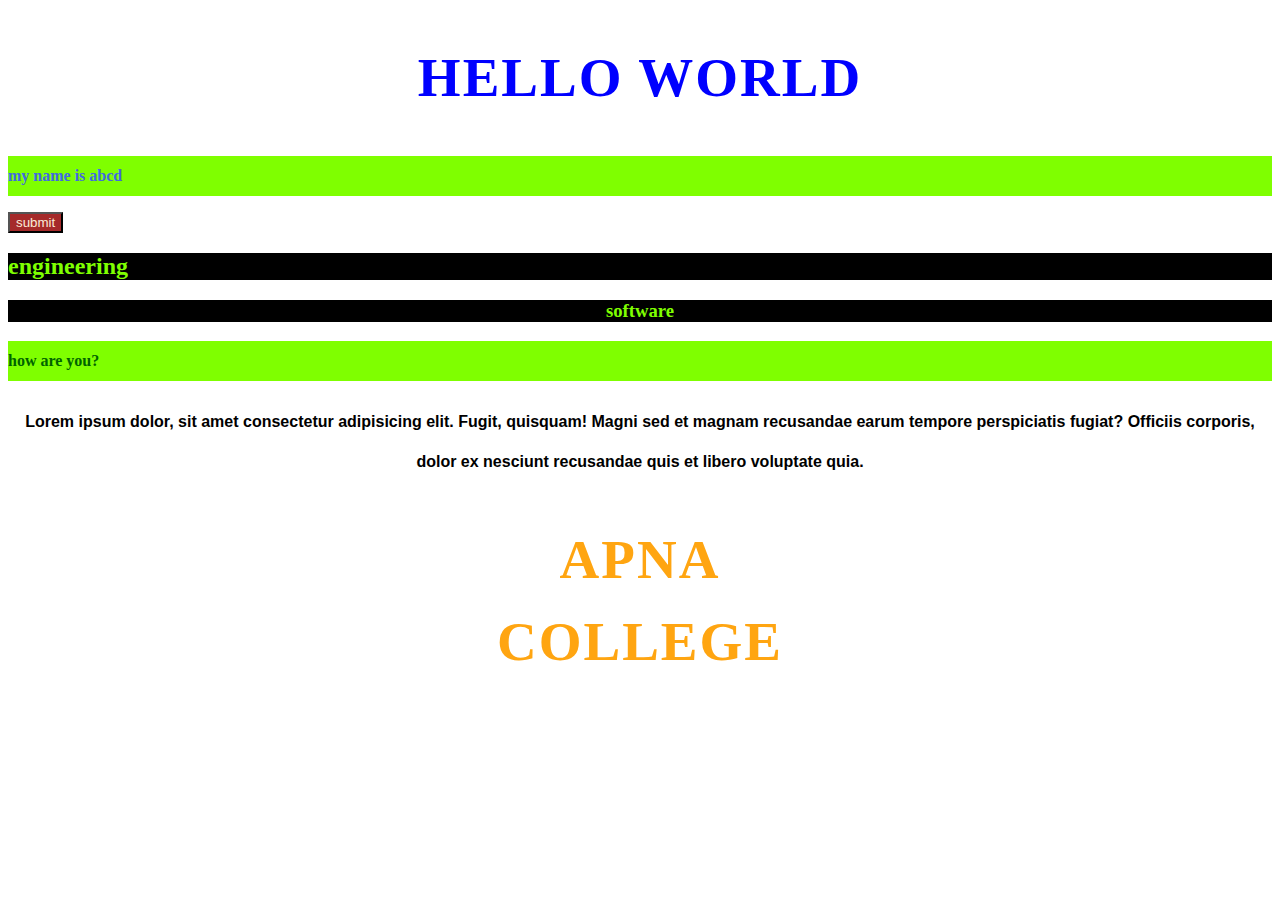
<file: CSS/index.html>
<!DOCTYPE html>
<html lang="en">
<head>
    <meta charset="UTF-8">
    <meta name="viewport" content="width=device-width, initial-scale=1.0">
    <title>CSS</title>
    <style>
        h2{
            color: chartreuse;
            background-color: black;
        }
    </style>
    <link rel="stylesheet" href="index.css">
</head>
<body>
    <h1 style="color: blue;">Hello World</h1>
    <p style="color: royalblue;">my name is abcd</p>
    <button style="background-color: brown; color: antiquewhite;">submit</button>

    <h2>engineering</h2>

    <h3>software</h3>
    <p>how are you?</p>

    <h4>Lorem ipsum dolor, sit amet consectetur adipisicing elit. Fugit, quisquam! Magni sed et magnam recusandae earum tempore perspiciatis fugiat? Officiis corporis, dolor ex nesciunt recusandae quis et libero voluptate quia.</h4>

    <h1>Apna <br>College</h1>
</body>
</html>
</file>
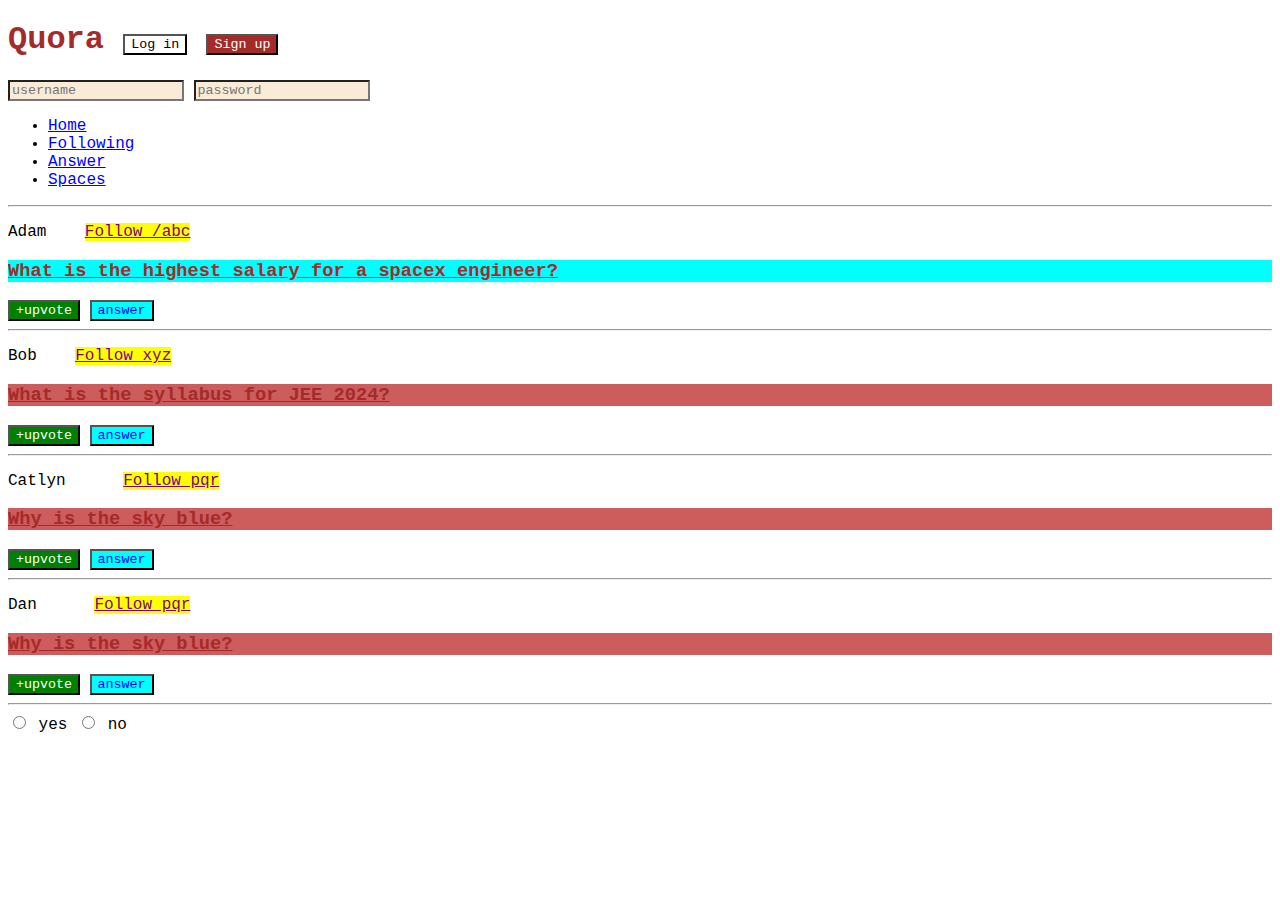
<file: CSS/index2.html>
<!DOCTYPE html>
<html lang="en">
  <head>
    <meta charset="UTF-8" />
    <meta http-equiv="X-UA-Compatible" content="IE=edge" />
    <meta name="viewport" content="width=device-width, initial-scale=1.0" />
    <link rel="stylesheet" href="index2.css">
    <title>CSS Chapter2</title>
  </head>
  <body>
    <header>
        <h1>Quora 
            <button id="login">Log in</button>
            <button id="signup">Sign up</button>
        </h1>
        <div>
            <input type="text" placeholder="username">
            <input type="password" placeholder="password">
        </div>
        <nav>
            <ul>
                <li><a href="/home">Home</a></li>
                <li><a href="/following">Following</a></li>
                <li><a href="/answer">Answer</a></li>
                <li><a href="/spaces">Spaces</a></li>
            </ul>
        </nav>
        <hr>
    </header>
    <main>
        <p>
        Adam &nbsp;&nbsp;
        <a class="follow" href="/adam">Follow /abc</a></span>
        </p>
        <h3 style="background-color: aqua;">What is the highest salary for a spacex engineer?</h3>
        <span>
            <button class="upvote">+upvote</button>
            <button>answer</button>
        </span>
        <hr />

        <p>
        Bob &nbsp;&nbsp;
        <a class="follow" href="/bob">Follow xyz</a>
        </p>
        <h3>What is the syllabus for JEE 2024?</h3>
        <span>
            <button class="upvote">+upvote</button>
            <button>answer</button>
        </span>
        <hr />

        <p>
        Catlyn &nbsp;&nbsp;&nbsp;&nbsp;
        <a class="follow" href="/catlyn">Follow pqr</a>
        </p>
        <h3>Why is the sky blue?</h3>
        <span>
            <button class="upvote">+upvote</button>
            <button>answer</button>
        </span>
        <hr />

        <p>
            Dan &nbsp;&nbsp;&nbsp;&nbsp;
            <a class="follow" href="/dan">Follow pqr</a>
            </p>
            <h3>Why is the sky blue?</h3>
            <span>
                <button class="upvote">+upvote</button>
                <button>answer</button>
            </span>
            <hr />
    </main>
    <div>
        <input type="radio" id="yes" name="agree">
        <label for="yes">yes</label>
        <input type="radio" id="no" name="agree">
        <label for="no">no</label>
    </div>
  </body>
</html>
</file>
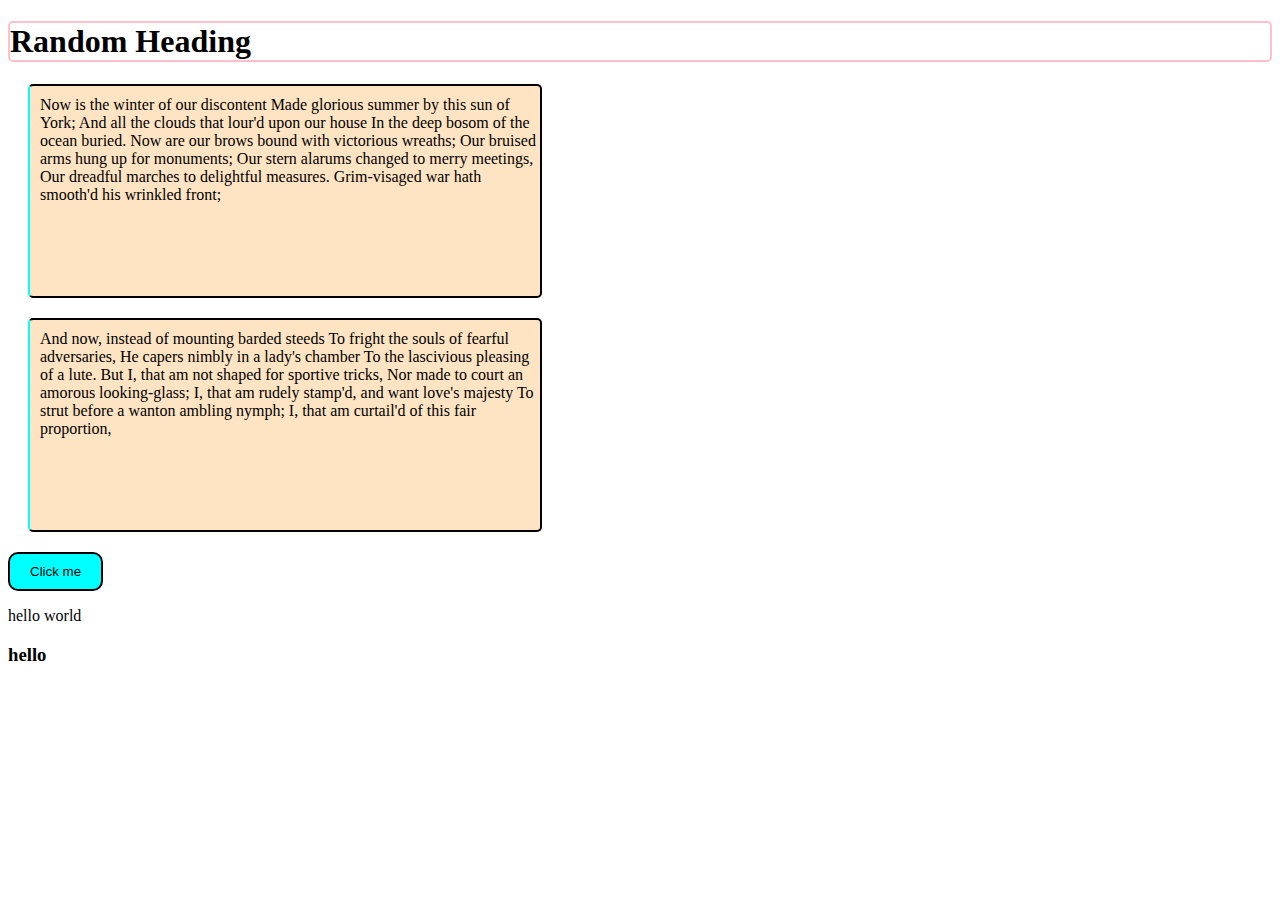
<file: CSS/index3.html>
<!DOCTYPE html>
<html lang="en">
  <head>
    <meta charset="UTF-8" />
    <meta http-equiv="X-UA-Compatible" content="IE=edge" />
    <meta name="viewport" content="width=device-width, initial-scale=1.0" />
    <title>CSS</title>
    <link rel="stylesheet" href="index3.css" />
  </head>
  <body>
    <h1>Random Heading</h1>
    
    <div>
      Now is the winter of our discontent Made glorious summer by this sun of
      York; And all the clouds that lour'd upon our house In the deep bosom of
      the ocean buried. Now are our brows bound with victorious wreaths; Our
      bruised arms hung up for monuments; Our stern alarums changed to merry
      meetings, Our dreadful marches to delightful measures. Grim-visaged war
      hath smooth'd his wrinkled front;
    </div>

    <div>
      And now, instead of mounting barded steeds To fright the souls of fearful
      adversaries, He capers nimbly in a lady's chamber To the lascivious
      pleasing of a lute. But I, that am not shaped for sportive tricks, Nor
      made to court an amorous looking-glass; I, that am rudely stamp'd, and
      want love's majesty To strut before a wanton ambling nymph; I, that am
      curtail'd of this fair proportion,
    </div>

    <button>Click me</button>

    <p>hello world</p>

    <h3>hello</h3>
  </body>
</html>
</file>
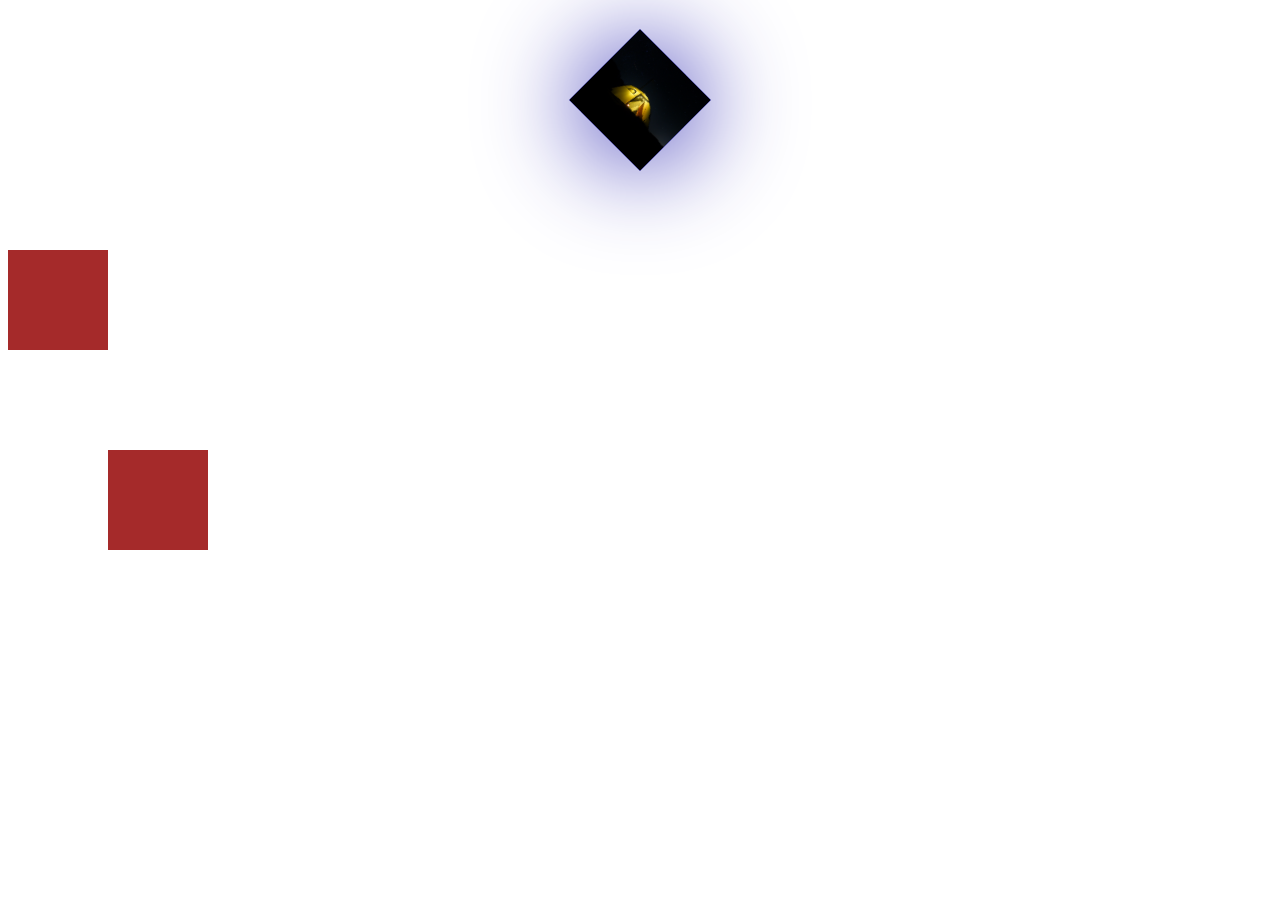
<file: CSS/index4.html>
<!DOCTYPE html>
<html lang="en">
<head>
    <meta charset="UTF-8">
    <meta name="viewport" content="width=device-width, initial-scale=1.0">
    <title>CSS Transtions</title>
    <link rel="stylesheet" href="index4.css">
</head>
<body>
    <div id="trans"></div>

    <div id="card"></div>

    <div id="static"></div>

    <div id="relative"></div>
</body>
</html>
</file>
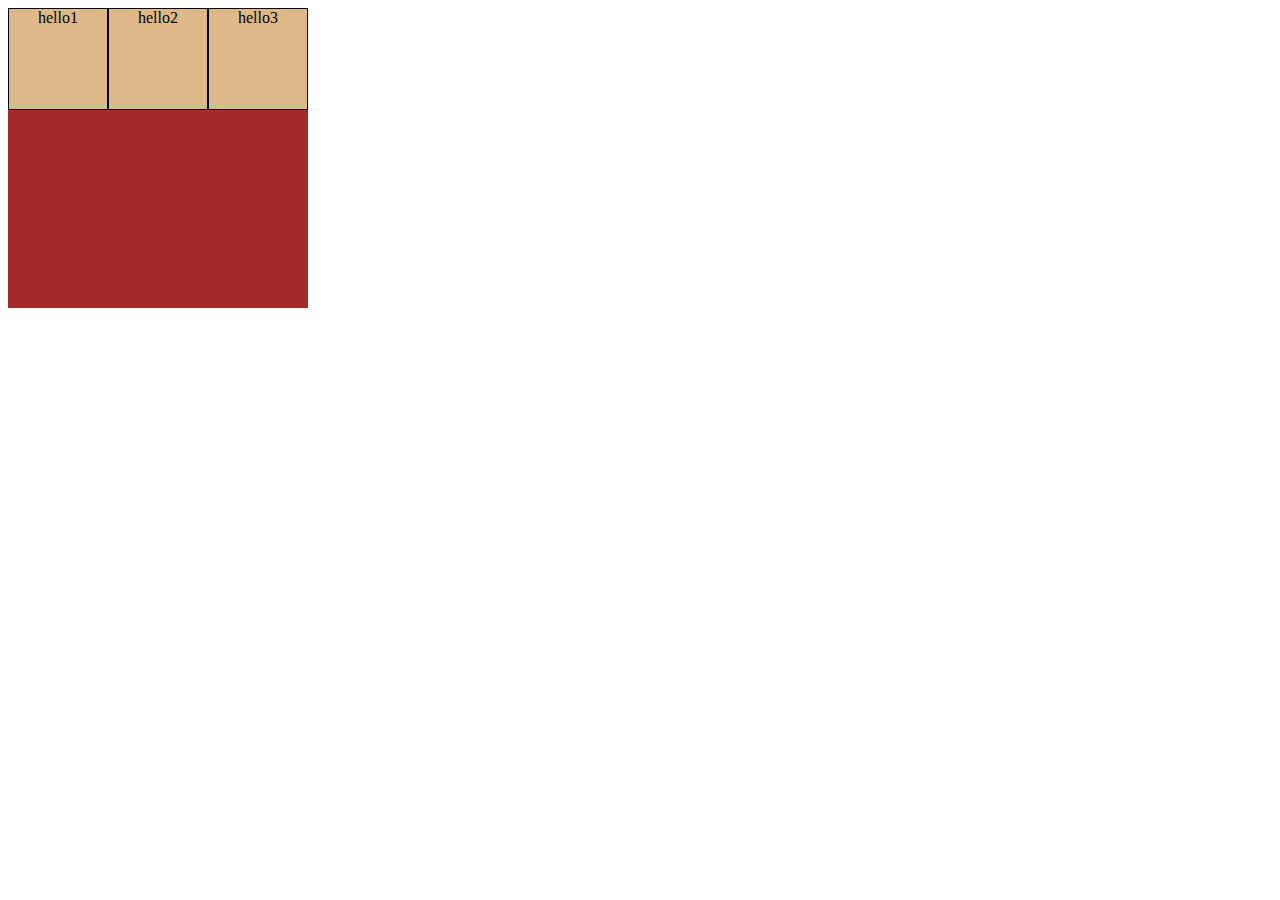
<file: CSS/index5.html>
<!DOCTYPE html>
<html lang="en">
<head>
    <meta charset="UTF-8">
    <meta name="viewport" content="width=device-width, initial-scale=1.0">
    <title>CSS Flexbox</title>
    <link rel="stylesheet" href="index5.css">
</head>
<body>
    <div id="container">
        <div>hello1</div>
        <div>hello2</div>
        <div>hello3</div>
    </div>
</body>
</html>
</file>
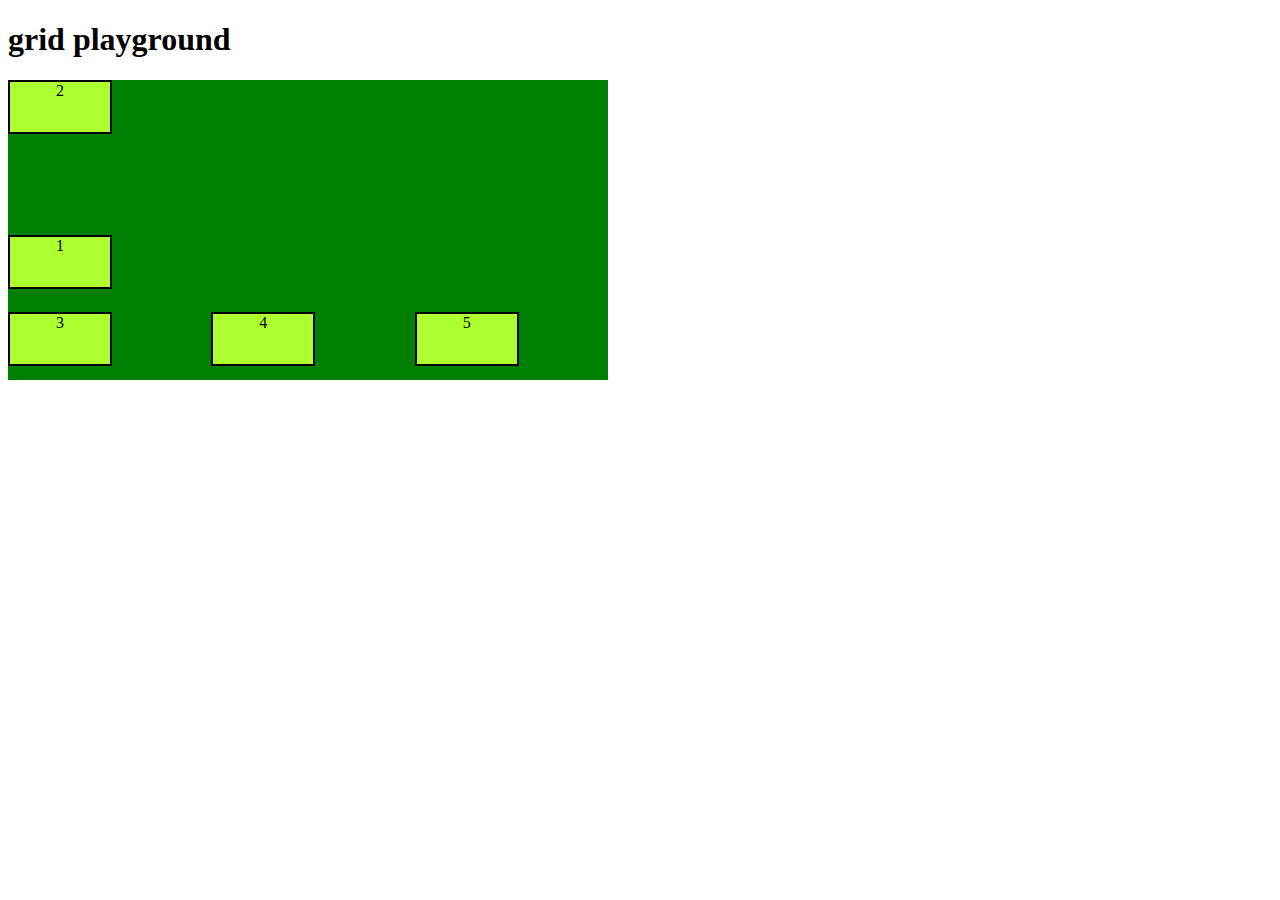
<file: CSS/index6.html>
<!DOCTYPE html>
<html lang="en">
<head>
    <meta charset="UTF-8">
    <meta name="viewport" content="width=device-width, initial-scale=1.0">
    <title>CSS Grid</title>
    <link rel="stylesheet" href="index6.css">
</head>
<body>
    <h1>grid playground</h1>
    <div class="container">
        <div class="items one">1</div>
        <div class="items two">2</div>
        <div class="items">3</div>
        <div class="items">4</div>
        <div class="items">5</div>
    </div>
</body>
</html>
</file>
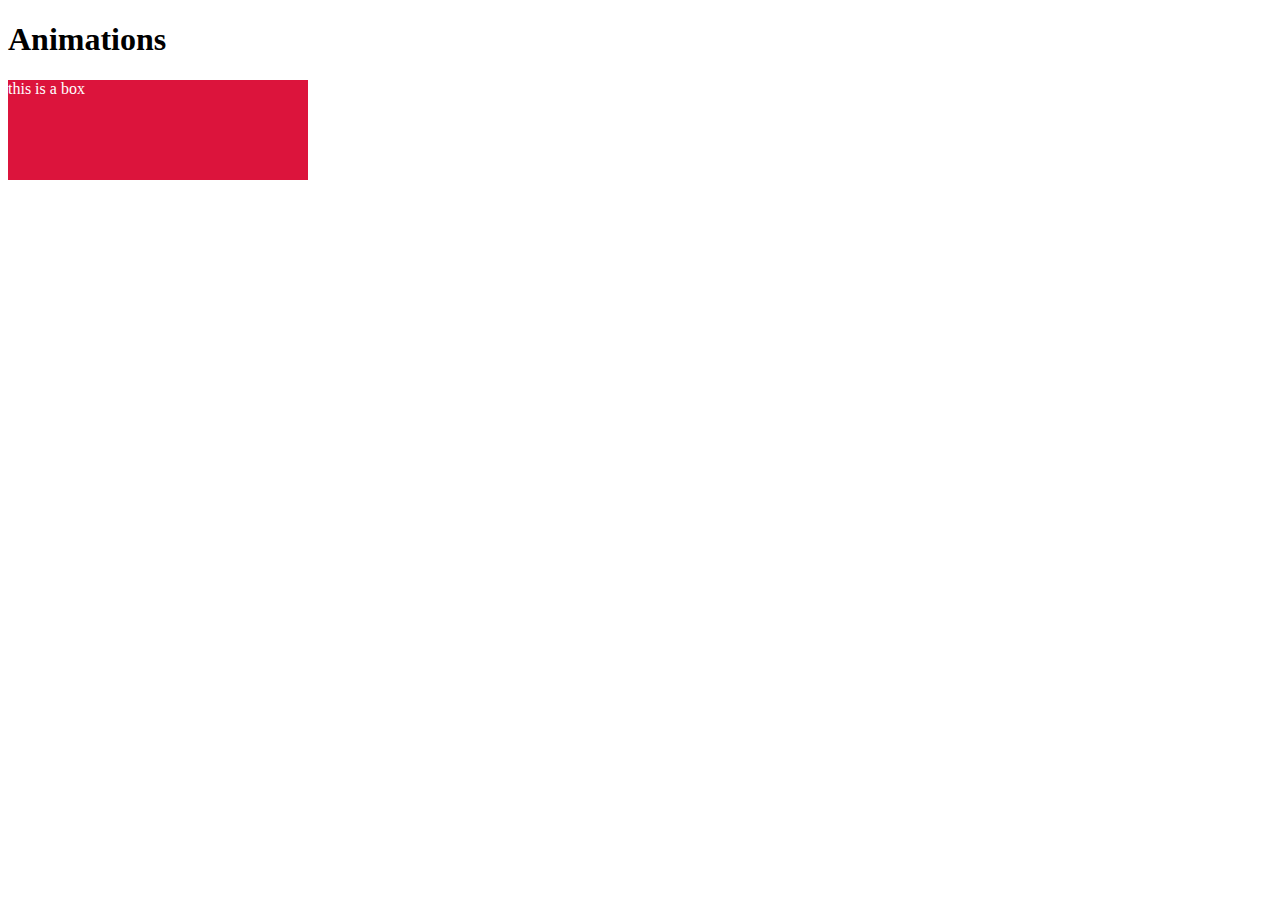
<file: CSS/index7.html>
<!DOCTYPE html>
<html lang="en">
<head>
    <meta charset="UTF-8">
    <meta name="viewport" content="width=device-width, initial-scale=1.0">
    <title>CSS Animation</title>
    <link rel="stylesheet" href="index7.css">
</head>
<body>
    <h1>Animations</h1>
    <div class="box">this is a box</div>
</body>
</html>
</file>
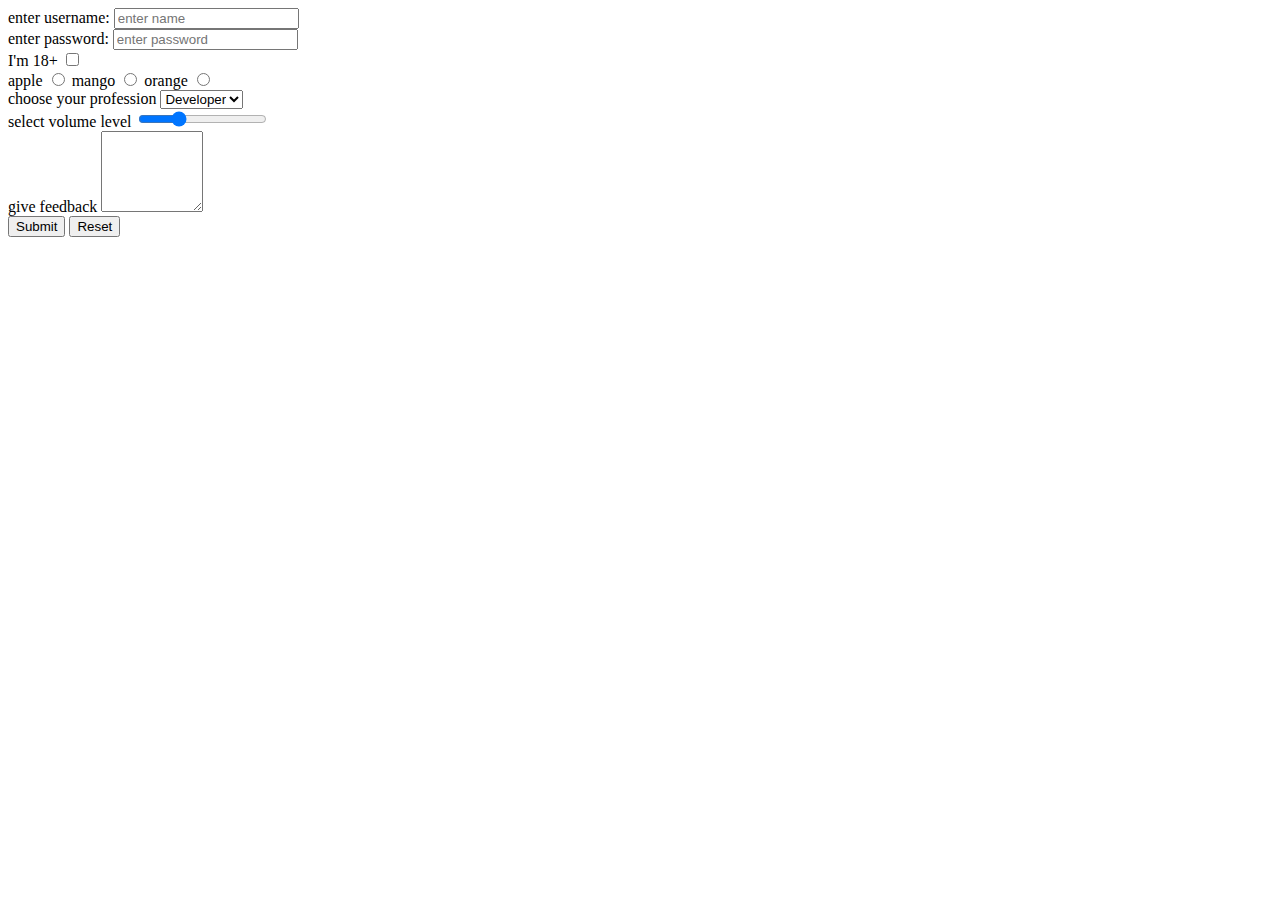
<file: HTML/forms.html>
<!DOCTYPE html>
<html lang="en">
<head>
    <meta charset="UTF-8">
    <meta name="viewport" content="width=device-width, initial-scale=1.0">
    <title>forms in html</title>
</head>
<body>
    <form action="/action">
        <div>
            <label for="username">enter username: </label>
            <input type="text" id="username" placeholder="enter name" name="username"/>
        </div>
        <div>
            <label for="password">enter password: </label>
            <input type="password" id="password" placeholder="enter password" name="password"/>
        </div>
        <div>
            <label for="age">I'm 18+ </label>
            <input type="checkbox" id="age" name="age"/>
        </div>
        <div>
            <label for="apple">apple</label>
            <input type="radio" id="apple" name="fruit" value="apple"/>
            <label for="mango">mango</label>
            <input type="radio" id="mango" name="fruit" value="mango"/>
            <label for="orange">orange</label>
            <input type="radio" id="orange" name="fruit" value="orange"/>
        </div>
        <div>
            choose your profession
            <select name="profession" id="profession">
                <option value="stu">Student</option>
                <option value="dev" selected>Developer</option>
            </select>
        </div>
        <div>
            <label for="volume">select volume level</label>
            <input type="range" min="0" max="100" name="vol" id="volume" step="10" value="30">
        </div>
        <div>
            <label for="feedback">give feedback</label>
            <textarea name="feedback" id="feedback" rows="5" cols="10" placeholder="enter feedback">      
            </textarea>
        </div>
        <button type="submit">Submit</button>
        <button type="reset">Reset</button>
    </form> 
</body>
</html>
</file>
<file: CSS/index.css>
h3{
    color: chartreuse;
    background-color: black;
    text-align: center;
}

p{
    color: darkgreen;
    background-color: chartreuse;
    font-weight: 800;
    line-height: 2.5;
}

h4{
    text-align: center;
    line-height: 2.5;
    font-family: 'Lucida Sans', 'Lucida Sans Regular', 'Lucida Grande', 'Lucida Sans Unicode', Geneva, Verdana, sans-serif;
}

h1{
    font-family: league spartan;
    color: #ffa511;
    text-align: center;
    font-weight: 900;
    font-size: 55px;
    letter-spacing: 2px;
    line-height: 1.5;
    text-decoration: teal double;
    text-transform: uppercase;
}
</file>
<file: CSS/index2.css>
*{
    font-family:'Courier New', Courier, monospace; 
}

h1, h3{
    color: brown;
}

#login{
    background-color: white;

}

#signup{
    background-color: brown;
    color: white;
}

.upvote{
    background-color: green;
    color: white;
}

/*descendant selector*/
p a{
    color: purple;
    background-color: yellow;
}

nav ul li a{
    color: blue;
}
/*sibling combinator*/
p+h3{
    text-decoration: underline;
}

.upvote+button{
    background-color: aqua;
    color: blue;
}
/*child combinator*/
div>input{
    background-color: antiquewhite;
    color: black;
}
/*attribute selector*/
input[type="text"]{
    color: red;
}

input[type="password"]{
    color: green;
}
/*pseudo class*/
button:hover{
    background-color: black;
    color: wheat;
}

h3:hover{
    text-decoration: overline;
}

button:active{
    color: chocolate;
}

input[type="radio"]:checked+label{
    color: red;
    font-weight: 800;
}

h3{
    background-color: cornflowerblue;
}

h3{
    background-color: indianred;
}
</file>
<file: CSS/index3.css>
div{
    height: 200px;
    width: 500px;
    background-color: bisque;
    /* border-width: 2px;
    border-style: solid;
    border-color: black; */
    border: 2px solid black;    /*border shorthand*/
    border-left-color: aqua;
    border-radius: 5px;
    padding-top: 10px;
    padding-left: 10px;
    margin-bottom: 20px;
    margin-left: 20px;
}

h1{
    border: 2px solid pink;
    border-radius: 5px;
}

button{
    border: 2px solid black;
    border-radius: 10px;
    padding: 10px 20px;
    background-color: aqua;
}
</file>
<file: CSS/index4.css>
#trans{
    height: 100px;
    width: 100px;
    background-color: blue;
    margin: 0 auto;
    margin-top: 50px;
    transform: rotate(45deg);
    box-shadow: 2px 2px 100px rgb(37, 32, 174);
    background-image: url(tim-oun-2c5eDhXyx0c-unsplash.jpg);
    background-size: cover;
}

#trans:hover{
    background-color: blueviolet;
    transform: scale(1.5);
    transition: 2s;
    transform: translate(100px, 100px);
    transform: skew(45deg);
}

div{
    height: 100px;
    width: 100px;
}

#static{
    background-color: brown;
    position: static;
    top: 100px;
}

#relative{
    background-color: brown;
    position: relative;
    top: 100px;
    left: 100px;
}
</file>
<file: CSS/index5.css>
#container{
    height: 300px;
    width: 300px;
    background-color: brown;
    display: flex;
    /* flex-direction: row; */
    /* flex-direction: row-reverse; */
    /* flex-direction: column; */
    /* flex-direction: column-reverse; */
    /* justify-content: flex-start;
    justify-content: flex-end; */
    justify-content: center;
    /* justify-content: space-between;
    justify-content: space-around; */
    justify-content: space-evenly;
    flex-wrap: nowrap;
    /* flex-wrap: wrap;
    flex-wrap: wrap-reverse; */

    /* align-content: flex-start;
    align-content: flex-end;
    align-content: center;
    align-content: space-around;
    align-content: space-between;
    align-content: space-evenly;
    align-content: baseline; */
/* 
    align-self: flex-start;
    align-self: flex-end;
    align-self: center; */

    
}

#container div{
    height: 100px;
    width: 100px;
    background-color: burlywood;
    border: 1px solid black;
    text-align: center;
}
</file>
<file: CSS/index6.css>
.container{
    width: 600px;
    height: 300px;
    background-color: green;
    display: grid;
    /* grid-template-rows: 50px 50px 50px 50px;
    grid-template-columns: 200px 200px 200px; */
    grid-template-rows: repeat(4, 1fr);
    grid-template-columns: repeat(3, 1fr);
    /* grid-template-rows: 1fr, 1fr, 1fr, 1fr; */
    row-gap: 10px;
    column-gap: 10px;
    /* grid-gap: 10px 20px; */
}

.items{
    width: 100px;
    height: 50px;
    background-color: greenyellow;
    border: 2px solid black;
    text-align: center;
}

.one{
    grid-column-start: 1;
    grid-column-end: 4;
    /* grid-column: 1/4; */
    /* grid-column: 1/ span 3; */
}

.two{
    grid-row-start: 1;
    grid-row-end: 3;
    /* grid-row: 1/3; */
    /* grid-row: 1/ span 2; */
}
</file>
<file: CSS/index7.css>
.box{
    height: 100px;
    width: 300px;
    background-color: crimson;
    color: white;

    animation-name: fontAnimation;
    animation-duration: 2s;
    animation-iteration-count: 3;
}

@keyframes fontAnimation{
    from{
        font-size: 20px;
    }
    to{
        font-size: 40px;
    }
}
</file>
